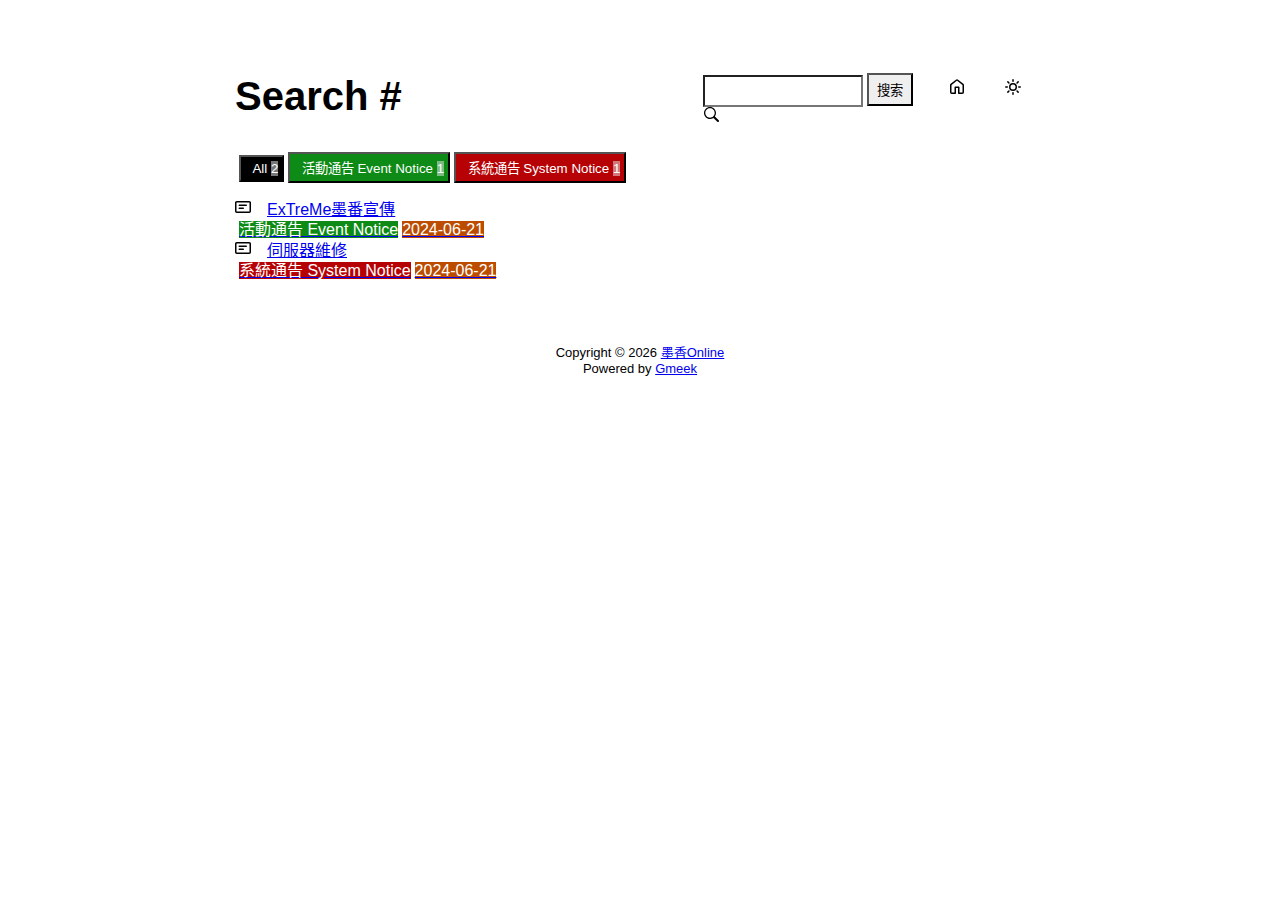
<file: docs/tag.html>
<!DOCTYPE html>
<html data-color-mode="light" data-dark-theme="dark" data-light-theme="light" lang="zh-CN">
<head>
    <meta content="text/html; charset=utf-8" http-equiv="content-type" />
    <meta name="viewport" content="width=device-width,initial-scale=1.0">
    <meta http-equiv="X-UA-Compatible" content="IE=edge">
    <link href='https://mirrors.sustech.edu.cn/cdnjs/ajax/libs/Primer/21.0.7/primer.css' rel='stylesheet' />
    
    <link rel="icon" href="https://raw.githubusercontent.com/kelvin3514/notice/main/icon.png"><script>
        let theme = localStorage.getItem("meek_theme") || "light";
        document.documentElement.setAttribute("data-color-mode", theme);
    </script>
<meta name="description" content="墨香Online search page">
<title>墨香Online - Tag</title>

</head>
<style>
body{box-sizing: border-box;min-width: 200px;max-width: 900px;margin: 20px auto;padding: 45px;font-size: 16px;font-family: sans-serif;line-height: 1.25;}
#header{display:flex;padding-bottom:8px;border-bottom: 1px solid var(--borderColor-muted, var(--color-border-muted));margin-bottom: 16px;}
#footer {margin-top:64px; text-align: center;font-size: small;}

</style>

<style>
.tagTitle{margin:auto 0;font-size:40px;font-weight:bold;overflow:hidden;white-space:nowrap;text-overflow:ellipsis;}
.title-right{display:flex;margin:auto 0 0 auto;}
.title-right .circle{padding: 14px 16px;margin-right:8px;}

.subnav-search{width:222px;margin-top:8px;margin-right:8px;}
.subnav-search-input{width:160px;border-top-right-radius:0px;border-bottom-right-radius:0px;}
.subnav-search button{padding:5px 8px;border-top-left-radius:0px;border-bottom-left-radius:0px;}

.SideNav-icon{margin-right:16px}
.Label{color: #fff;margin-left:4px;}
#taglabel .Label {margin-bottom:8px;}
.Counter{color:#fff;background-color:rgba(234, 238, 242, 0.5)}

.genTime{float: right;}
.d-flex{min-width:0;}
.listTitle{overflow:hidden;white-space:nowrap;text-overflow: ellipsis;max-width: 100%;}
.listLabels{white-space:nowrap;}

@media (max-width: 600px) {
    body { padding: 8px;}
    .tagTitle{display:none;}
    .LabelTime{display:none;}
}
</style>


<body>
    <div id="header">
<span class="tagTitle"><span>Loading</span><span class="AnimatedEllipsis"></span></span>
<div class="title-right">
    <div class="subnav-search">
        <input type="search" class="form-control subnav-search-input float-left" aria-label="Search site" value="" style="height:32px;">
        <button class="btn float-left" type="submit" onclick="javascript:searchShow()">搜索</button>
        <svg class="subnav-search-icon octicon octicon-search" width="16" height="16" viewBox="0 0 16 16" aria-hidden="true">
            <path id="searchSVG" fill-rule="evenodd"></path>
        </svg>
    </div>
    <a href="https://kelvin3514.github.io/notice" id="buttonHome" class="btn btn-invisible circle" title="首页">
        <svg class="octicon" width="16" height="16">
            <path id="pathHome" fill-rule="evenodd"></path>
        </svg>
    </a>
    <a class="btn btn-invisible circle" onclick="modeSwitch()" title="切换主题">
        <svg class="octicon" width="16" height="16" >
            <path id="themeSwitch" fill-rule="evenodd"></path>
        </svg>
    </a>
</div>
</div>
    <div id="content">
<div id="taglabel" style="margin-bottom:8px;"></div>
<nav class="SideNav"></nav>
<div class="notFind" style="display:none;font-size:24px;margin:8px;">Not Find</div>
</div>
    <div id="footer"><div id="footer1">Copyright © <span id="copyrightYear"></span> <a href="https://kelvin3514.github.io/notice">墨香Online</a></div>
<div id="footer2">
    <span id="runday"></span><span>Powered by <a href="https://meekdai.com/Gmeek.html" target="_blank">Gmeek</a></span>
</div>

<script>
var now=new Date();
document.getElementById("copyrightYear").innerHTML=now.getFullYear();

if(""!=""){
    var startSite=new Date("");
    var diff=now.getTime()-startSite.getTime();
    var diffDay=Math.floor(diff/(1000*60*60*24));
    document.getElementById("runday").innerHTML="网站运行"+diffDay+"天"+" • ";
}
</script></div>
</body>
<script>
var IconList={'sun': 'M8 10.5a2.5 2.5 0 100-5 2.5 2.5 0 000 5zM8 12a4 4 0 100-8 4 4 0 000 8zM8 0a.75.75 0 01.75.75v1.5a.75.75 0 01-1.5 0V.75A.75.75 0 018 0zm0 13a.75.75 0 01.75.75v1.5a.75.75 0 01-1.5 0v-1.5A.75.75 0 018 13zM2.343 2.343a.75.75 0 011.061 0l1.06 1.061a.75.75 0 01-1.06 1.06l-1.06-1.06a.75.75 0 010-1.06zm9.193 9.193a.75.75 0 011.06 0l1.061 1.06a.75.75 0 01-1.06 1.061l-1.061-1.06a.75.75 0 010-1.061zM16 8a.75.75 0 01-.75.75h-1.5a.75.75 0 010-1.5h1.5A.75.75 0 0116 8zM3 8a.75.75 0 01-.75.75H.75a.75.75 0 010-1.5h1.5A.75.75 0 013 8zm10.657-5.657a.75.75 0 010 1.061l-1.061 1.06a.75.75 0 11-1.06-1.06l1.06-1.06a.75.75 0 011.06 0zm-9.193 9.193a.75.75 0 010 1.06l-1.06 1.061a.75.75 0 11-1.061-1.06l1.06-1.061a.75.75 0 011.061 0z', 'moon': 'M9.598 1.591a.75.75 0 01.785-.175 7 7 0 11-8.967 8.967.75.75 0 01.961-.96 5.5 5.5 0 007.046-7.046.75.75 0 01.175-.786zm1.616 1.945a7 7 0 01-7.678 7.678 5.5 5.5 0 107.678-7.678z', 'sync': 'M1.705 8.005a.75.75 0 0 1 .834.656 5.5 5.5 0 0 0 9.592 2.97l-1.204-1.204a.25.25 0 0 1 .177-.427h3.646a.25.25 0 0 1 .25.25v3.646a.25.25 0 0 1-.427.177l-1.38-1.38A7.002 7.002 0 0 1 1.05 8.84a.75.75 0 0 1 .656-.834ZM8 2.5a5.487 5.487 0 0 0-4.131 1.869l1.204 1.204A.25.25 0 0 1 4.896 6H1.25A.25.25 0 0 1 1 5.75V2.104a.25.25 0 0 1 .427-.177l1.38 1.38A7.002 7.002 0 0 1 14.95 7.16a.75.75 0 0 1-1.49.178A5.5 5.5 0 0 0 8 2.5Z', 'home': 'M6.906.664a1.749 1.749 0 0 1 2.187 0l5.25 4.2c.415.332.657.835.657 1.367v7.019A1.75 1.75 0 0 1 13.25 15h-3.5a.75.75 0 0 1-.75-.75V9H7v5.25a.75.75 0 0 1-.75.75h-3.5A1.75 1.75 0 0 1 1 13.25V6.23c0-.531.242-1.034.657-1.366l5.25-4.2Zm1.25 1.171a.25.25 0 0 0-.312 0l-5.25 4.2a.25.25 0 0 0-.094.196v7.019c0 .138.112.25.25.25H5.5V8.25a.75.75 0 0 1 .75-.75h3.5a.75.75 0 0 1 .75.75v5.25h2.75a.25.25 0 0 0 .25-.25V6.23a.25.25 0 0 0-.094-.195Z', 'search': 'M15.7 13.3l-3.81-3.83A5.93 5.93 0 0 0 13 6c0-3.31-2.69-6-6-6S1 2.69 1 6s2.69 6 6 6c1.3 0 2.48-.41 3.47-1.11l3.83 3.81c.19.2.45.3.7.3.25 0 .52-.09.7-.3a.996.996 0 0 0 0-1.41v.01zM7 10.7c-2.59 0-4.7-2.11-4.7-4.7 0-2.59 2.11-4.7 4.7-4.7 2.59 0 4.7 2.11 4.7 4.7 0 2.59-2.11 4.7-4.7 4.7z', 'post': 'M0 3.75C0 2.784.784 2 1.75 2h12.5c.966 0 1.75.784 1.75 1.75v8.5A1.75 1.75 0 0 1 14.25 14H1.75A1.75 1.75 0 0 1 0 12.25Zm1.75-.25a.25.25 0 0 0-.25.25v8.5c0 .138.112.25.25.25h12.5a.25.25 0 0 0 .25-.25v-8.5a.25.25 0 0 0-.25-.25ZM3.5 6.25a.75.75 0 0 1 .75-.75h7a.75.75 0 0 1 0 1.5h-7a.75.75 0 0 1-.75-.75Zm.75 2.25h4a.75.75 0 0 1 0 1.5h-4a.75.75 0 0 1 0-1.5Z'};
var utterancesLoad=0;

let themeSettings={
    "dark": ["dark","moon","#00f0ff","dark-blue"],
    "light": ["light","sun","#ff5000","github-light"],
    "auto": ["auto","sync","","preferred-color-scheme"]
};
function changeTheme(mode, icon, color, utheme){
    document.documentElement.setAttribute("data-color-mode",mode);
    document.getElementById("themeSwitch").setAttribute("d",value=IconList[icon]);
    document.getElementById("themeSwitch").parentNode.style.color=color;
    if(utterancesLoad==1){utterancesTheme(utheme);}
}
function modeSwitch(){
    let currentMode=document.documentElement.getAttribute('data-color-mode');
    let newMode = currentMode === "light" ? "dark" : currentMode === "dark" ? "auto" : "light";
    localStorage.setItem("meek_theme", newMode);
    if(themeSettings[newMode]){
        changeTheme(...themeSettings[newMode]);
    }
}
function utterancesTheme(theme){
    const message={type:'set-theme',theme: theme};
    const iframe=document.getElementsByClassName('utterances-frame')[0];
    iframe.contentWindow.postMessage(message,'https://utteranc.es');
}
if(themeSettings[theme]){changeTheme(...themeSettings[theme]);}
console.log("\n %c Gmeek last https://github.com/Meekdai/Gmeek \n","padding:5px 0;background:#02d81d;color:#fff");
</script>

<script>
document.getElementById("pathHome").setAttribute("d",IconList["home"]);
document.getElementById("searchSVG").setAttribute("d",IconList["search"]);

tagList=[];
labelsCount={};
jsonData='';
let requestJson="postList.json"
let request=new XMLHttpRequest();
request.open("GET",requestJson);
request.responseType='text';
request.send();
request.onload=function(){
    jsonData=JSON.parse(request.response);
    console.log(jsonData);
    showList(labelsCount);
    setClassDisplay(decodeURI(window.location.hash.slice(1)));
}

function showList(labelsCount){
    let SideNav=document.getElementsByClassName("SideNav")[0];
    SideNav.classList.add("border");
    let taglabel=document.getElementById("taglabel");

    jsonData['labelColorDict']["All"]="#000";
    labelsCount["All"]=0;
    for (let key in jsonData) {
        if (key !== 'labelColorDict' && Array.isArray(jsonData[key]['labels'])) {
            labelsCount["All"]++;
            for (let label of jsonData[key]['labels']) {
                labelsCount[label] = (labelsCount[label] || 0) + 1;
            }
        }
    }

    let sortedLabelsList = Object.keys(labelsCount).sort((a, b) => labelsCount[b] - labelsCount[a]);
    for (let label of sortedLabelsList) {
        tagList.push(label);
        let showLabels = document.createElement("button");
        showLabels.setAttribute("class", "Label");
        showLabels.setAttribute("style", "background-color:" + jsonData['labelColorDict'][label]+";padding:4px;");
        showLabels.innerHTML="&nbsp;&nbsp;"+label+" ";
        showLabels.setAttribute("onclick", "javascript:updateShowTag('" + label + "');");

        let LabelNum=document.createElement("span");
        LabelNum.setAttribute("class","Counter");
        LabelNum.innerHTML=labelsCount[label];
        showLabels.appendChild(LabelNum);
        taglabel.appendChild(showLabels);
    }

    for(i in jsonData){
        if(i!='labelColorDict'){
            let div=document.createElement("div");
            div.setAttribute("class","lists "+jsonData[i]['labels'].join(" "));
            let item=document.createElement("a");
            item.setAttribute("class","SideNav-item d-flex flex-items-center flex-justify-between");
            item.setAttribute("href",jsonData[i]['postUrl']);

            let center=document.createElement("div");
            center.setAttribute("class","d-flex flex-items-center");

            svg=document.createElementNS('http://www.w3.org/2000/svg','svg');
            path=document.createElementNS("http://www.w3.org/2000/svg","path"); 
            span=document.createElement("span");
            svg.setAttributeNS(null,"class","SideNav-icon octicon");
            svg.setAttributeNS(null,"style","width:16px;height:16px");
            path.setAttributeNS(null, "d", IconList["post"]);
            svg.appendChild(path);

            let title=document.createElement("span");
            title.setAttribute("class","listTitle");
            title.innerHTML=jsonData[i]['postTitle'];
            center.appendChild(svg);
            center.appendChild(title);

            let listLabels=document.createElement("div");
            listLabels.setAttribute("class","listLabels");
            
            for(label of jsonData[i]['labels']){
                let LabelName=document.createElement("span");
                LabelName.setAttribute("class","Label LabelName");
                LabelName.setAttribute("style","background-color:"+jsonData['labelColorDict'][label]);
                LabelName.innerHTML=label;
                listLabels.appendChild(LabelName);
            }
            let LabelTime=document.createElement("span");
            LabelTime.setAttribute("class","Label LabelTime");
            LabelTime.setAttribute("style","background-color:"+jsonData[i]['dateLabelColor']);
            LabelTime.innerHTML=jsonData[i]['createdDate'];
            listLabels.appendChild(LabelTime);

            item.appendChild(center);
            item.appendChild(listLabels);
            div.appendChild(item);
            SideNav.appendChild(div);
        }
    }
}

function updateShowTag(label){
    if(window.location.hash.slice(1)!=encodeURI(label)){
        window.location.hash="#"+(label);
        setClassDisplay(label);
    }
}

function setClassDisplay(label){
    let lists = document.getElementsByClassName("lists");
    let tagTitle = document.getElementsByClassName("tagTitle")[0];
    tagTitle.innerHTML="Tag #"+label;
    document.title=label+" - 墨香Online";
    document.getElementsByClassName("subnav-search-input")[0].value='';
    if(label=="All"){
        for(let i = 0; i < lists.length; i++){lists[i].style.display='block';}
        document.getElementsByClassName("notFind")[0].style.display='none';
    }
    else if(tagList.indexOf(label)!=-1){
        for(let i = 0; i < lists.length; i++){
            lists[i].style.display='none';
        }

        let labels = document.getElementsByClassName(label);
        for(let i = 0; i < labels.length; i++){
            labels[i].style.display='block';
        }
        document.getElementsByClassName("notFind")[0].style.display='none';
    }
    else{
        document.getElementsByClassName("subnav-search-input")[0].value=label;
        searchShow();
    }
}

function searchShow(){
    let lists = document.getElementsByClassName("lists");
    let tagTitle = document.getElementsByClassName("tagTitle")[0];
    let searchInput = document.getElementsByClassName("subnav-search-input")[0].value;
    tagTitle.innerHTML="Search #"+searchInput;
    if(searchInput==''){document.title="Search - 墨香Online";}
    else{document.title=searchInput+" - 墨香Online";}
    let a=0;
    window.location.hash="#"+(searchInput);
    for(let i = 0; i < lists.length; i++){
        if(lists[i].childNodes[0].childNodes[0].childNodes[1].innerHTML.toUpperCase().indexOf(searchInput.toUpperCase())==-1){lists[i].style.display='none';}
        else{lists[i].style.display='block';a=a+1;}
    }
    if(a==0){
        let notFind=document.getElementsByClassName("notFind")[0];
        notFind.style.display='block';
        notFind.innerHTML='Not Find "'+searchInput+'"';
    }
    else{document.getElementsByClassName("notFind")[0].style.display='none';}
}

</script>

</html>
</file>
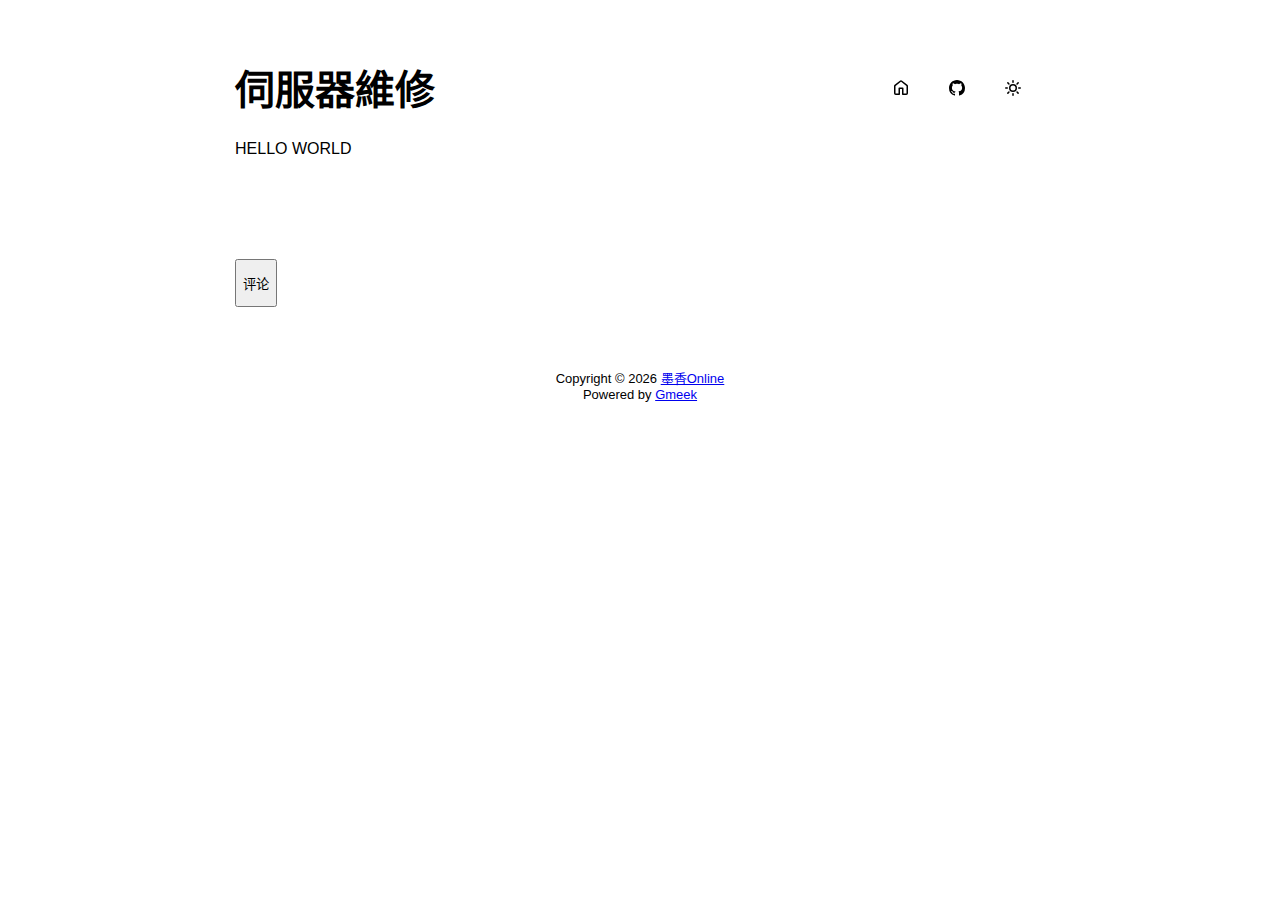
<file: docs/post/si-fu-qi-wei-xiu.html>
<!DOCTYPE html>
<html data-color-mode="light" data-dark-theme="dark" data-light-theme="light" lang="zh-CN">
<head>
    <meta content="text/html; charset=utf-8" http-equiv="content-type" />
    <meta name="viewport" content="width=device-width,initial-scale=1.0">
    <meta http-equiv="X-UA-Compatible" content="IE=edge">
    <link href='https://mirrors.sustech.edu.cn/cdnjs/ajax/libs/Primer/21.0.7/primer.css' rel='stylesheet' />
    
    <link rel="icon" href="https://raw.githubusercontent.com/kelvin3514/notice/main/icon.png"><script>
        let theme = localStorage.getItem("meek_theme") || "light";
        document.documentElement.setAttribute("data-color-mode", theme);
    </script>
<meta name="description" content="HELLO WORLD。">
<meta property="og:title" content="伺服器維修">
<meta property="og:description" content="HELLO WORLD。">
<meta property="og:type" content="article">
<meta property="og:url" content="https://kelvin3514.github.io/notice/post/si-fu-qi-wei-xiu.html">
<meta property="og:image" content="https://raw.githubusercontent.com/kelvin3514/notice/main/icon.png">
<title>伺服器維修</title>



</head>
<style>
body{box-sizing: border-box;min-width: 200px;max-width: 900px;margin: 20px auto;padding: 45px;font-size: 16px;font-family: sans-serif;line-height: 1.25;}
#header{display:flex;padding-bottom:8px;border-bottom: 1px solid var(--borderColor-muted, var(--color-border-muted));margin-bottom: 16px;}
#footer {margin-top:64px; text-align: center;font-size: small;}

</style>

<style>
.postTitle{margin: auto 0;font-size:40px;font-weight:bold;}
.title-right{display:flex;margin:auto 0 0 auto;}
.title-right .circle{padding: 14px 16px;margin-right:8px;}
#postBody{border-bottom: 1px solid var(--color-border-default);padding-bottom:36px;}
#postBody hr{height:2px;}
#cmButton{height:48px;margin-top:48px;}
#comments{margin-top:64px;}
.g-emoji{font-size:24px;}
@media (max-width: 600px) {
    body {padding: 8px;}
    .postTitle{font-size:24px;}
}

</style>




<body>
    <div id="header">
<h1 class="postTitle">伺服器維修</h1>
<div class="title-right">
    <a href="https://kelvin3514.github.io/notice" id="buttonHome" class="btn btn-invisible circle" title="首页">
        <svg class="octicon" width="16" height="16">
            <path id="pathHome" fill-rule="evenodd"></path>
        </svg>
    </a>
    
    <a href="https://github.com/kelvin3514/notice/issues/1" target="_blank" class="btn btn-invisible circle" title="Issue">
        <svg class="octicon" width="16" height="16">
            <path id="pathIssue" fill-rule="evenodd"></path>
        </svg>
    </a>
    

    <a class="btn btn-invisible circle" onclick="modeSwitch();" title="切换主题">
        <svg class="octicon" width="16" height="16" >
            <path id="themeSwitch" fill-rule="evenodd"></path>
        </svg>
    </a>

</div>
</div>
    <div id="content">
<div class="markdown-body" id="postBody"><p>HELLO WORLD</p></div>
<div style="font-size:small;margin-top:8px;float:right;"></div>

<button class="btn btn-block" type="button" onclick="openComments()" id="cmButton">评论</button>
<div class="comments" id="comments"></div>

</div>
    <div id="footer"><div id="footer1">Copyright © <span id="copyrightYear"></span> <a href="https://kelvin3514.github.io/notice">墨香Online</a></div>
<div id="footer2">
    <span id="runday"></span><span>Powered by <a href="https://meekdai.com/Gmeek.html" target="_blank">Gmeek</a></span>
</div>

<script>
var now=new Date();
document.getElementById("copyrightYear").innerHTML=now.getFullYear();

if(""!=""){
    var startSite=new Date("");
    var diff=now.getTime()-startSite.getTime();
    var diffDay=Math.floor(diff/(1000*60*60*24));
    document.getElementById("runday").innerHTML="网站运行"+diffDay+"天"+" • ";
}
</script></div>
</body>
<script>
var IconList={'sun': 'M8 10.5a2.5 2.5 0 100-5 2.5 2.5 0 000 5zM8 12a4 4 0 100-8 4 4 0 000 8zM8 0a.75.75 0 01.75.75v1.5a.75.75 0 01-1.5 0V.75A.75.75 0 018 0zm0 13a.75.75 0 01.75.75v1.5a.75.75 0 01-1.5 0v-1.5A.75.75 0 018 13zM2.343 2.343a.75.75 0 011.061 0l1.06 1.061a.75.75 0 01-1.06 1.06l-1.06-1.06a.75.75 0 010-1.06zm9.193 9.193a.75.75 0 011.06 0l1.061 1.06a.75.75 0 01-1.06 1.061l-1.061-1.06a.75.75 0 010-1.061zM16 8a.75.75 0 01-.75.75h-1.5a.75.75 0 010-1.5h1.5A.75.75 0 0116 8zM3 8a.75.75 0 01-.75.75H.75a.75.75 0 010-1.5h1.5A.75.75 0 013 8zm10.657-5.657a.75.75 0 010 1.061l-1.061 1.06a.75.75 0 11-1.06-1.06l1.06-1.06a.75.75 0 011.06 0zm-9.193 9.193a.75.75 0 010 1.06l-1.06 1.061a.75.75 0 11-1.061-1.06l1.06-1.061a.75.75 0 011.061 0z', 'moon': 'M9.598 1.591a.75.75 0 01.785-.175 7 7 0 11-8.967 8.967.75.75 0 01.961-.96 5.5 5.5 0 007.046-7.046.75.75 0 01.175-.786zm1.616 1.945a7 7 0 01-7.678 7.678 5.5 5.5 0 107.678-7.678z', 'sync': 'M1.705 8.005a.75.75 0 0 1 .834.656 5.5 5.5 0 0 0 9.592 2.97l-1.204-1.204a.25.25 0 0 1 .177-.427h3.646a.25.25 0 0 1 .25.25v3.646a.25.25 0 0 1-.427.177l-1.38-1.38A7.002 7.002 0 0 1 1.05 8.84a.75.75 0 0 1 .656-.834ZM8 2.5a5.487 5.487 0 0 0-4.131 1.869l1.204 1.204A.25.25 0 0 1 4.896 6H1.25A.25.25 0 0 1 1 5.75V2.104a.25.25 0 0 1 .427-.177l1.38 1.38A7.002 7.002 0 0 1 14.95 7.16a.75.75 0 0 1-1.49.178A5.5 5.5 0 0 0 8 2.5Z', 'home': 'M6.906.664a1.749 1.749 0 0 1 2.187 0l5.25 4.2c.415.332.657.835.657 1.367v7.019A1.75 1.75 0 0 1 13.25 15h-3.5a.75.75 0 0 1-.75-.75V9H7v5.25a.75.75 0 0 1-.75.75h-3.5A1.75 1.75 0 0 1 1 13.25V6.23c0-.531.242-1.034.657-1.366l5.25-4.2Zm1.25 1.171a.25.25 0 0 0-.312 0l-5.25 4.2a.25.25 0 0 0-.094.196v7.019c0 .138.112.25.25.25H5.5V8.25a.75.75 0 0 1 .75-.75h3.5a.75.75 0 0 1 .75.75v5.25h2.75a.25.25 0 0 0 .25-.25V6.23a.25.25 0 0 0-.094-.195Z', 'github': 'M8 0c4.42 0 8 3.58 8 8a8.013 8.013 0 0 1-5.45 7.59c-.4.08-.55-.17-.55-.38 0-.27.01-1.13.01-2.2 0-.75-.25-1.23-.54-1.48 1.78-.2 3.65-.88 3.65-3.95 0-.88-.31-1.59-.82-2.15.08-.2.36-1.02-.08-2.12 0 0-.67-.22-2.2.82-.64-.18-1.32-.27-2-.27-.68 0-1.36.09-2 .27-1.53-1.03-2.2-.82-2.2-.82-.44 1.1-.16 1.92-.08 2.12-.51.56-.82 1.28-.82 2.15 0 3.06 1.86 3.75 3.64 3.95-.23.2-.44.55-.51 1.07-.46.21-1.61.55-2.33-.66-.15-.24-.6-.83-1.23-.82-.67.01-.27.38.01.53.34.19.73.9.82 1.13.16.45.68 1.31 2.69.94 0 .67.01 1.3.01 1.49 0 .21-.15.45-.55.38A7.995 7.995 0 0 1 0 8c0-4.42 3.58-8 8-8Z'};
var utterancesLoad=0;

let themeSettings={
    "dark": ["dark","moon","#00f0ff","dark-blue"],
    "light": ["light","sun","#ff5000","github-light"],
    "auto": ["auto","sync","","preferred-color-scheme"]
};
function changeTheme(mode, icon, color, utheme){
    document.documentElement.setAttribute("data-color-mode",mode);
    document.getElementById("themeSwitch").setAttribute("d",value=IconList[icon]);
    document.getElementById("themeSwitch").parentNode.style.color=color;
    if(utterancesLoad==1){utterancesTheme(utheme);}
}
function modeSwitch(){
    let currentMode=document.documentElement.getAttribute('data-color-mode');
    let newMode = currentMode === "light" ? "dark" : currentMode === "dark" ? "auto" : "light";
    localStorage.setItem("meek_theme", newMode);
    if(themeSettings[newMode]){
        changeTheme(...themeSettings[newMode]);
    }
}
function utterancesTheme(theme){
    const message={type:'set-theme',theme: theme};
    const iframe=document.getElementsByClassName('utterances-frame')[0];
    iframe.contentWindow.postMessage(message,'https://utteranc.es');
}
if(themeSettings[theme]){changeTheme(...themeSettings[theme]);}
console.log("\n %c Gmeek last https://github.com/Meekdai/Gmeek \n","padding:5px 0;background:#02d81d;color:#fff");
</script>

<script>
document.getElementById("pathHome").setAttribute("d",IconList["home"]);
document.getElementById("pathIssue").setAttribute("d",IconList["github"]);



function openComments(){
    cm=document.getElementById("comments");
    cmButton=document.getElementById("cmButton");
    cmButton.innerHTML="loading";
    span=document.createElement("span");
    span.setAttribute("class","AnimatedEllipsis");
    cmButton.appendChild(span);

    script=document.createElement("script");
    script.setAttribute("src","https://utteranc.es/client.js");
    script.setAttribute("repo","kelvin3514/notice");
    script.setAttribute("issue-term","title");
    
    if(localStorage.getItem("meek_theme")=="dark"){script.setAttribute("theme","dark-blue");}
    else if(localStorage.getItem("meek_theme")=="light") {script.setAttribute("theme","github-light");}
    else{script.setAttribute("theme","preferred-color-scheme");}
    
    script.setAttribute("crossorigin","anonymous");
    script.setAttribute("async","");
    cm.appendChild(script);

    int=self.setInterval("iFrameLoading()",200);
}

function iFrameLoading(){
    var utterances=document.getElementsByClassName('utterances');
    if(utterances.length==1){
        if(utterances[0].style.height!=""){
            utterancesLoad=1;
            int=window.clearInterval(int);
            document.getElementById("cmButton").style.display="none";
            console.log("utterances Load OK");
        }
    }
}



</script>


</html>
</file>
